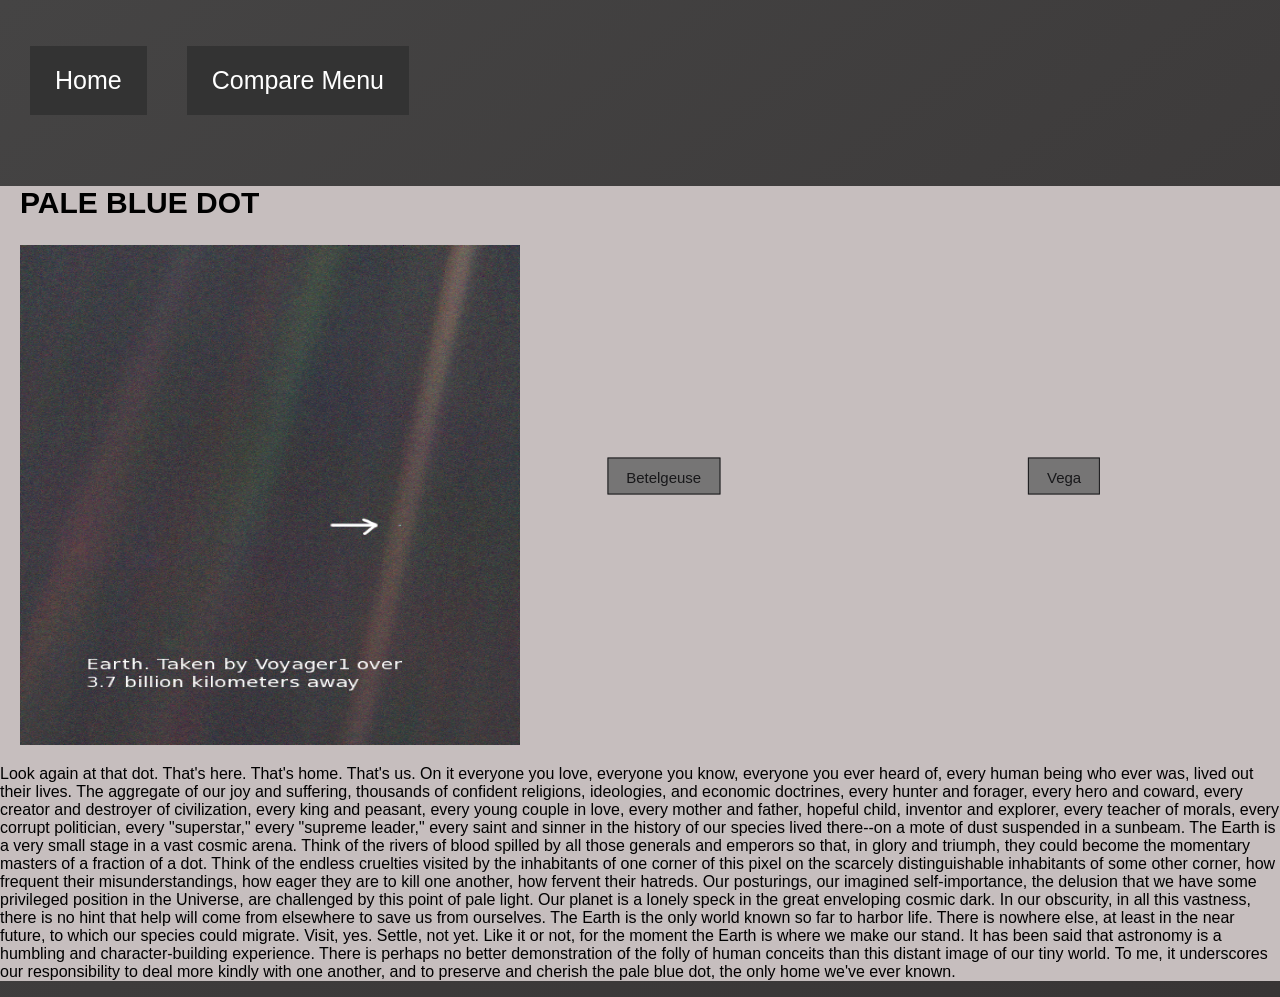
<file: index.html>
<!DOCTYPE html>
<html lang="en">
  <head>
    <meta charset="UTF-8" />
    <meta name="viewport" content="width=device-width, initial-scale=1.0" />
    <link href="style.css" rel="stylesheet" />
    <title>Universe Size Comparator Tool</title>
    <header class="main-header">
      <a href="#" class="home">Home</a>
      <ul class="dropdown">
        <li>
          <a href="#">Compare Menu</a>
          <ul>
            <li>
              <a href="planet_size_compare.html" target="_blank"
                >Planet Size Comparator</a
              >
            </li>

            <li>
              <a href="planet_mass_comparator.html" target="_blank"
                >Planet Mass Comparator</a
              >
            </li>
            <li>
              <a href="planet_volume.html" target="_blank"
                >Planet Volume Comparator</a
              >
            </li>
            <li>
              <a href="how_fast_planets.html" target="_blank"
                >How Fast You Can Go To a Planet</a
              >
            </li>
            <li>
              <a href="star_size.html" target="_blank">Star Size Comparator</a>
            </li>
            <li>
              <a href="star_mass_compare.html" target="_blank"
                >Star Mass Compare</a
              >
            </li>
            <li>
              <a href="star_volume.html" target="_blank"
                >Star Volume Comparator</a
              >
            </li>
            <li>
              <a href="how_fast_star.html" target="_blank"
                >How Fast You Can Go To a Star</a
              >
            </li>
            <li>
              <a href="galaxy_size.html" target="_blank"
                >Galaxy Size Comparator</a
              >
            </li>
            <li>
              <a href="how_fast_galaxy.html" target="_blank"
                >How Fast You Can Go To a Galaxy</a
              >
            </li>
            <li>
              <a href="black_hole_size.html" target="_blank"
                >Black Hole Size Comparator</a
              >
            </li>
            <li>
              <a href="blackhole_mass.html" target="_blank"
                >Black Hole Mass Comparator</a
              >
            </li>
            <li>
              <a href="voyager.html" target="_blank"
                >Voyager Travel Simulator</a
              >
            </li>
            <li><a href="#" target="_blank"></a></li>
          </ul>
        </li>
      </ul>
    </header>
  </head>
  <body>
    <article>
      <h1>PALE BLUE DOT</h1>
      <div class="plb">
        <img src="indir.png" alt="pale" height="500" width="500" id="pale" />

        <!-- Betelgeuse overlay -->
        <div id="betelgeuseOverlay" class="overlay">
          <a href="javascript:void(0)" class="closebtn" onclick="closeNav()"
            >&times;</a
          >
          <div class="overlay-content">
            <img
              class="betelguese"
              src="istockphoto-1198303044-612x612.jpg"
              alt="betelguese"
              height="500"
              width="500"
            />
          </div>
        </div>

        <!-- Vega overlay -->
        <div id="vegaOverlay" class="overlay">
          <a href="javascript:void(0)" class="closebtn" onclick="closeNav()"
            >&times;</a
          >
          <div class="overlay-content">
            <img
              class="vega"
              src="1_I3D-Y8yMScEImd7Ja_ofzw.jpg"
              alt="vega"
              height="500"
              width="500"
            />
          </div>
        </div>

        <!-- Betelgeuse button -->
        <button
          class="button-57"
          role="button"
          onclick="openNav('betelgeuseOverlay')"
        >
          <span class="text">Betelgeuse</span><span>The Biggest</span>
        </button>

        <!-- Vega button -->
        <button
          class="button-57"
          role="button"
          onclick="openNav('vegaOverlay')"
        >
          <span class="text">Vega</span><span>Coolest</span>
        </button>
      </div>
      <p>
        Look again at that dot. That's here. That's home. That's us. On it
        everyone you love, everyone you know, everyone you ever heard of, every
        human being who ever was, lived out their lives. The aggregate of our
        joy and suffering, thousands of confident religions, ideologies, and
        economic doctrines, every hunter and forager, every hero and coward,
        every creator and destroyer of civilization, every king and peasant,
        every young couple in love, every mother and father, hopeful child,
        inventor and explorer, every teacher of morals, every corrupt
        politician, every "superstar," every "supreme leader," every saint and
        sinner in the history of our species lived there--on a mote of dust
        suspended in a sunbeam. The Earth is a very small stage in a vast cosmic
        arena. Think of the rivers of blood spilled by all those generals and
        emperors so that, in glory and triumph, they could become the momentary
        masters of a fraction of a dot. Think of the endless cruelties visited
        by the inhabitants of one corner of this pixel on the scarcely
        distinguishable inhabitants of some other corner, how frequent their
        misunderstandings, how eager they are to kill one another, how fervent
        their hatreds. Our posturings, our imagined self-importance, the
        delusion that we have some privileged position in the Universe, are
        challenged by this point of pale light. Our planet is a lonely speck in
        the great enveloping cosmic dark. In our obscurity, in all this
        vastness, there is no hint that help will come from elsewhere to save us
        from ourselves. The Earth is the only world known so far to harbor life.
        There is nowhere else, at least in the near future, to which our species
        could migrate. Visit, yes. Settle, not yet. Like it or not, for the
        moment the Earth is where we make our stand. It has been said that
        astronomy is a humbling and character-building experience. There is
        perhaps no better demonstration of the folly of human conceits than this
        distant image of our tiny world. To me, it underscores our
        responsibility to deal more kindly with one another, and to preserve and
        cherish the pale blue dot, the only home we've ever known.
      </p>
    </article>

    <aside></aside>
    <footer></footer>

    <script src="script.js"></script>
  </body>
</html>
</file>
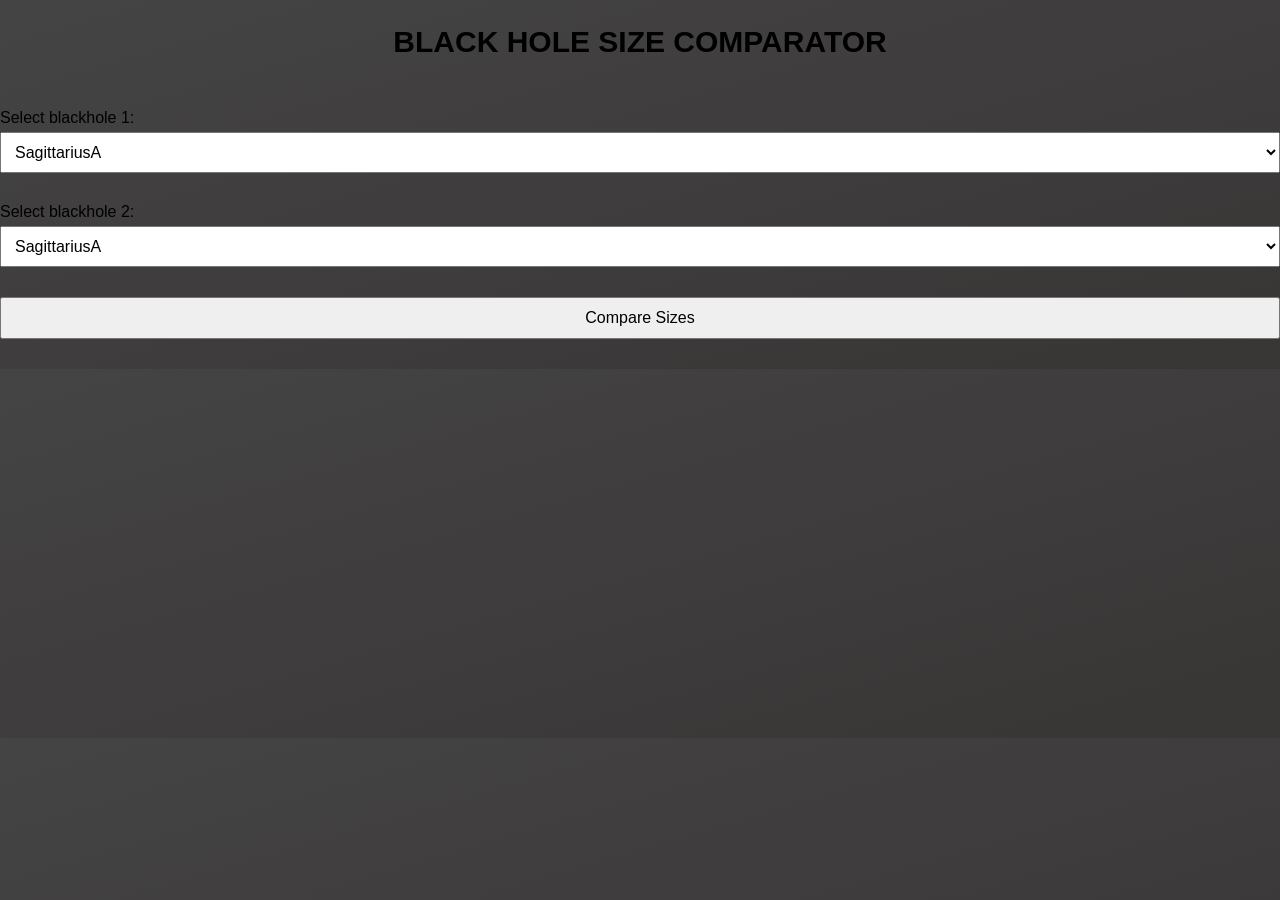
<file: black_hole_size.html>
<!DOCTYPE html>
<html lang="en">
  <head>
    <meta charset="UTF-8" />
    <meta name="viewport" content="width=device-width, initial-scale=1.0" />
    <link href="style.css" rel="stylesheet" />
    <title>Black Hole Size Comparator</title>
  </head>
  <body>
    <h2>BLACK HOLE SIZE COMPARATOR</h2>

    <div>
      <label for="blackhole1">Select blackhole 1:</label>
      <select id="blackhole1" class="btn">
        <option value="SagittariusA">SagittariusA</option>
        <option value="M87">M87</option>
        <option value="CygnusX1">CygnusX-1</option>
        <option value="Gargantua">Gargantua</option>
      </select>
    </div>
    <div>
      <label for="blackhole2">Select blackhole 2:</label>
      <select id="blackhole2" class="btn">
        <option value="SagittariusA">SagittariusA</option>
        <option value="M87">M87</option>
        <option value="CygnusX1">CygnusX-1</option>
        <option value="Gargantua">Gargantua</option>
      </select>
    </div>
    <button onclick="blackholeSize()" class="btn">Compare Sizes</button>
    <div id="result"></div>

    <script src="black_hole.js"></script>
  </body>
</html>
</file>
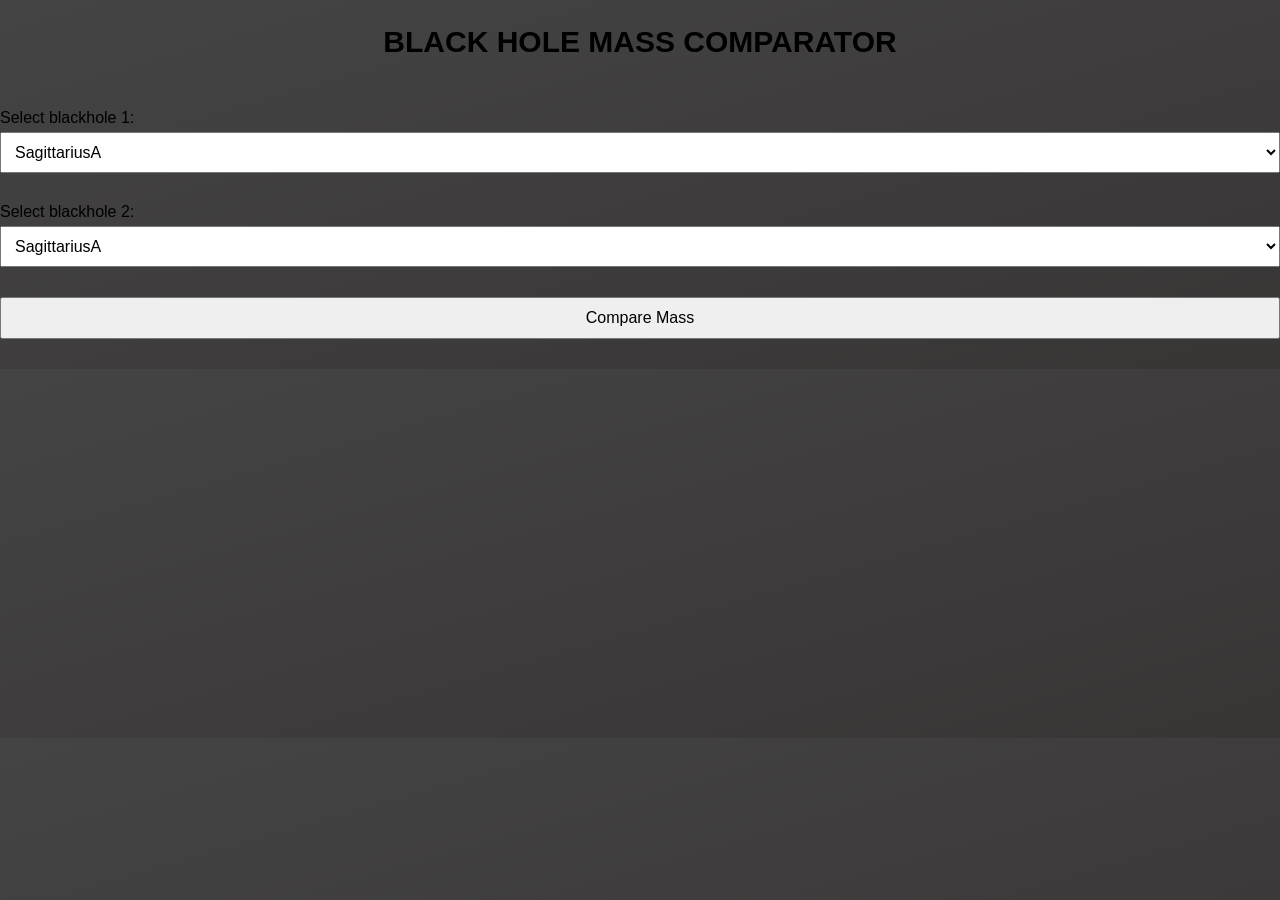
<file: blackhole_mass.html>
<!DOCTYPE html>
<html lang="en">
  <head>
    <meta charset="UTF-8" />
    <meta name="viewport" content="width=device-width, initial-scale=1.0" />
    <link href="style.css" rel="stylesheet" />
    <title>Black Hole Mass Comparator</title>
  </head>
  <body>
    <h2>BLACK HOLE MASS COMPARATOR</h2>

    <div>
      <label for="blackhole1">Select blackhole 1:</label>
      <select id="blackhole1" class="btn">
        <option value="SagittariusA">SagittariusA</option>
        <option value="M87">M87</option>
        <option value="CygnusX1">CygnusX-1</option>
        <option value="Gargantua">Gargantua</option>
      </select>
    </div>
    <div>
      <label for="blackhole2">Select blackhole 2:</label>
      <select id="blackhole2" class="btn">
        <option value="SagittariusA">SagittariusA</option>
        <option value="M87">M87</option>
        <option value="CygnusX1">CygnusX-1</option>
        <option value="Gargantua">Gargantua</option>
      </select>
    </div>
    <button onclick="blackholeMass()" class="btn">Compare Mass</button>
    <div id="result"></div>

    <script src="black_hole.js"></script>
  </body>
</html>
</file>
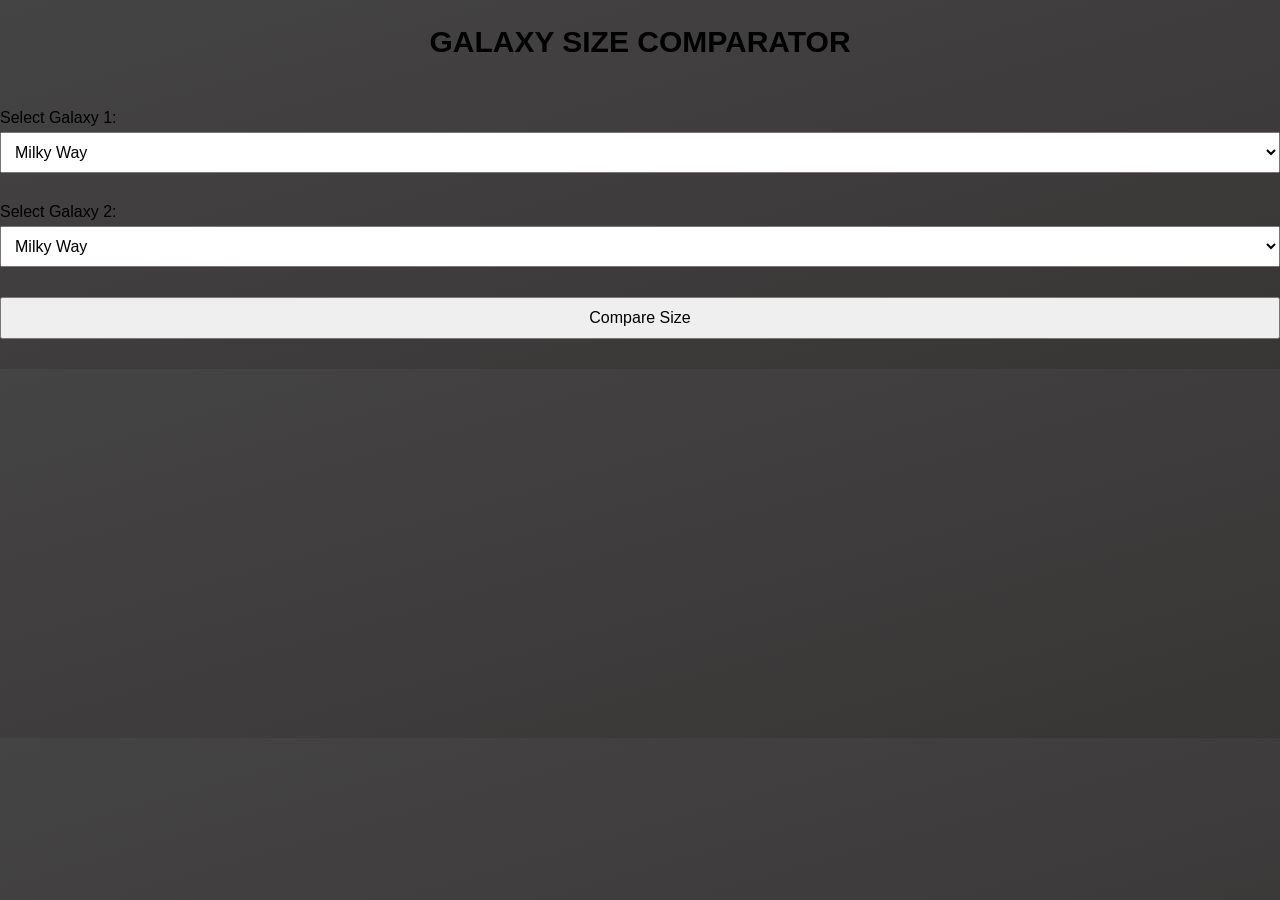
<file: galaxy_size.html>
<!DOCTYPE html>
<html lang="en">
  <head>
    <meta charset="UTF-8" />
    <meta name="viewport" content="width=device-width, initial-scale=1.0" />
    <link href="style.css" rel="stylesheet" />
    <title>Galaxy Size Comparator</title>
  </head>
  <body>
    <h2>GALAXY SIZE COMPARATOR</h2>

    <div>
      <label for="galaxy1">Select Galaxy 1:</label>
      <select id="galaxy1" class="btn">
        <option value="MilkyWay">Milky Way</option>
        <option value="Andromeda">Andromeda</option>
        <option value="LMC">LMC</option>
        <option value="M83">M83</option>
      </select>
    </div>
    <div>
      <label for="galaxy2">Select Galaxy 2:</label>
      <select id="galaxy2" class="btn">
        <option value="Milky Way">Milky Way</option>
        <option value="Andromeda">Andromeda</option>
        <option value="LMC">LMC</option>
        <option value="M83">M83</option>
      </select>
    </div>
    <button onclick="compareGalaxySize()" class="btn">Compare Size</button>
    <div id="result"></div>

    <script src="galaxy.js"></script>
  </body>
</html>
</file>
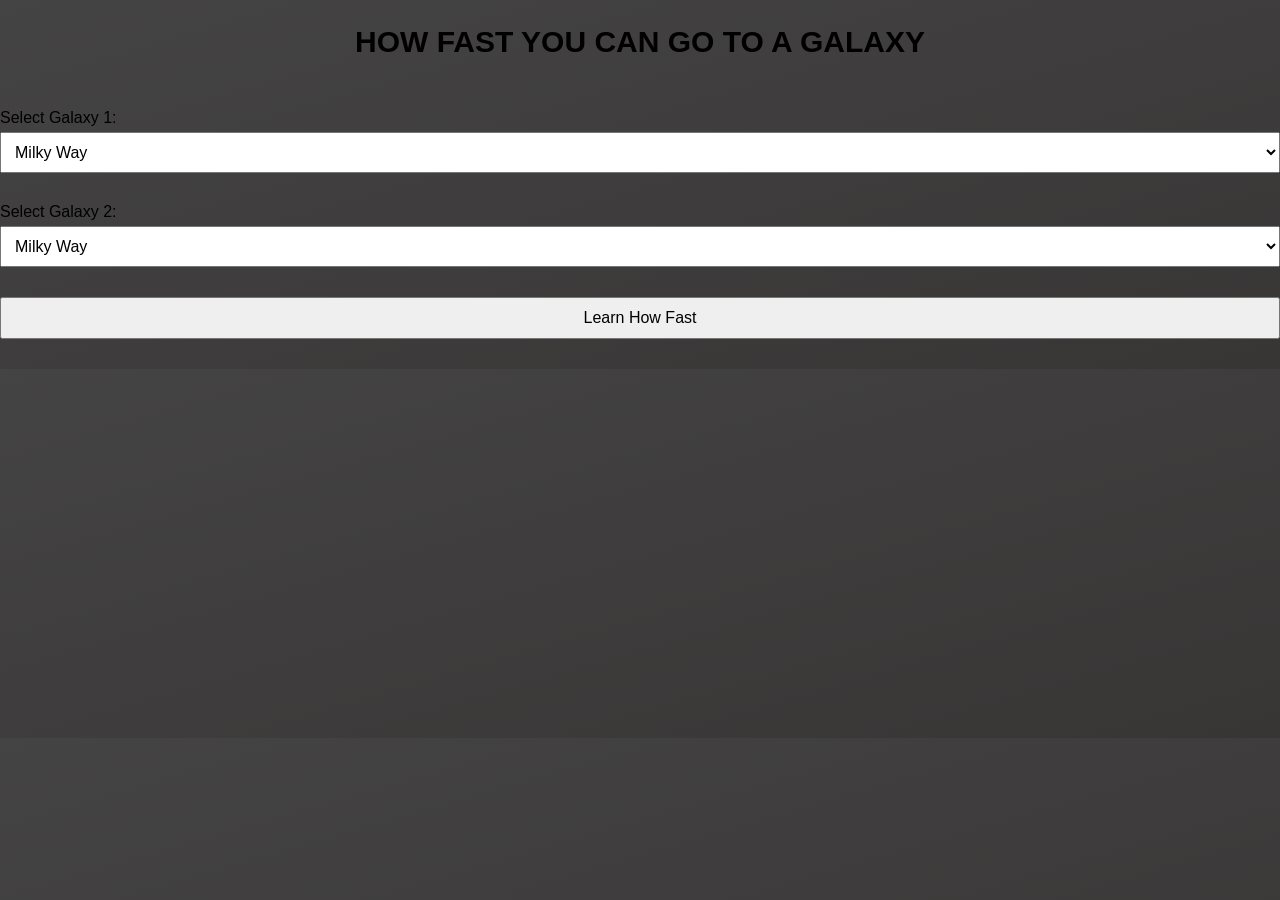
<file: how_fast_galaxy.html>
<!DOCTYPE html>
<html lang="en">
  <head>
    <meta charset="UTF-8" />
    <meta name="viewport" content="width=device-width, initial-scale=1.0" />
    <link href="style.css" rel="stylesheet" />
    <title>How Fast You Can Go To a Galaxy</title>
  </head>
  <body>
    <h2>HOW FAST YOU CAN GO TO A GALAXY</h2>

    <div>
      <label for="galaxy1">Select Galaxy 1:</label>
      <select id="galaxy1" class="btn">
        <option value="MilkyWay">Milky Way</option>
        <option value="Andromeda">Andromeda</option>
        <option value="LMC">LMC</option>
        <option value="M83">M83</option>
      </select>
    </div>
    <div>
      <label for="galaxy2">Select Galaxy 2:</label>
      <select id="galaxy2" class="btn">
        <option value="Milky Way">Milky Way</option>
        <option value="Andromeda">Andromeda</option>
        <option value="LMC">LMC</option>
        <option value="M83">M83</option>
      </select>
    </div>
    <button onclick="howFastGalaxy()" class="btn">Learn How Fast</button>
    <div id="result"></div>

    <script src="galaxy.js"></script>
  </body>
</html>
</file>
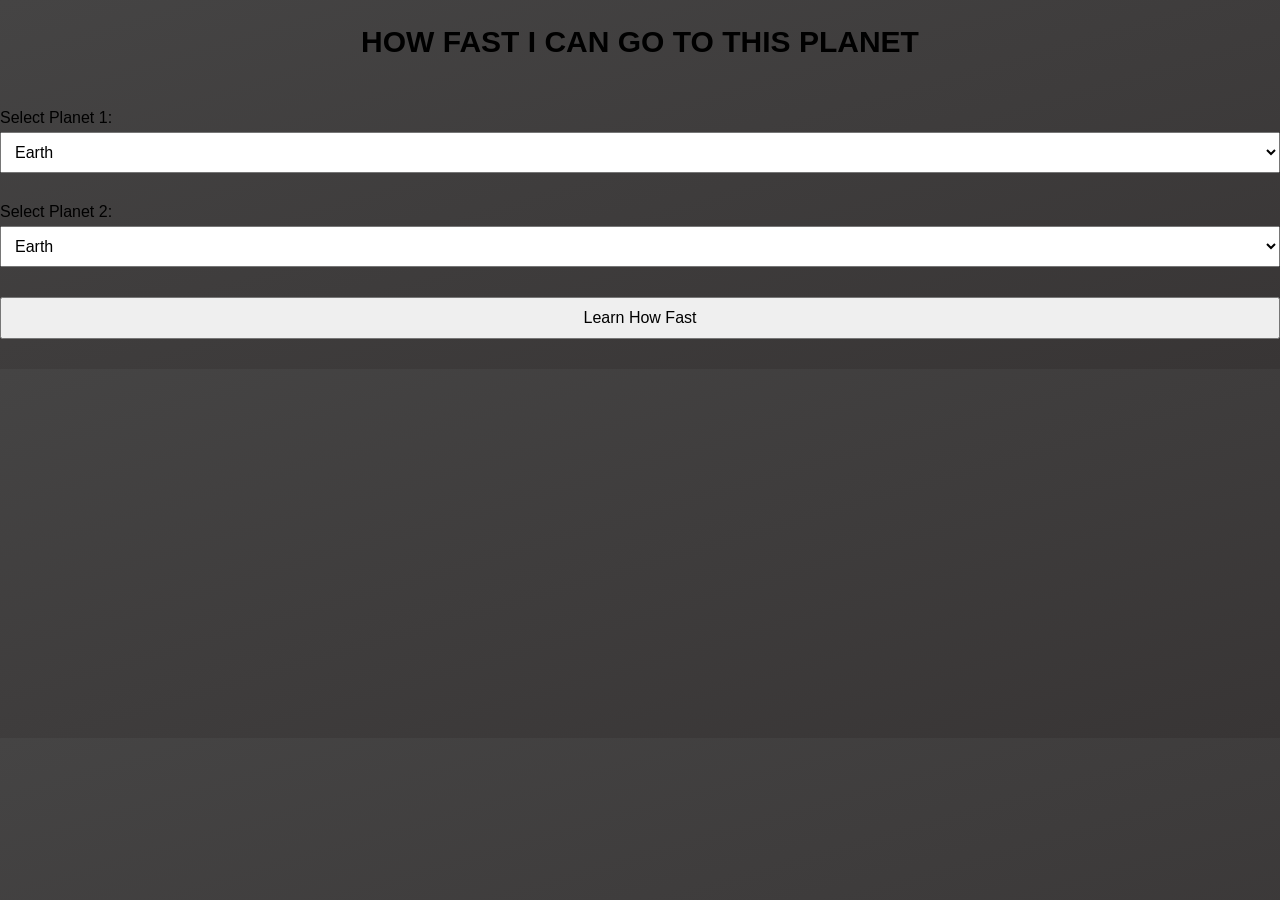
<file: how_fast_planets.html>
<!DOCTYPE html>
<html lang="en">
  <head>
    <meta charset="UTF-8" />
    <meta name="viewport" content="width=device-width, initial-scale=1.0" />
    <link href="style.css" rel="stylesheet" />
    <title>How Fast You Can Go</title>
  </head>
  <body>
    <h2>HOW FAST I CAN GO TO THIS PLANET</h2>

    <div>
      <label for="planet1">Select Planet 1:</label>
      <select id="planet1" class="btn">
        <option value="Earth">Earth</option>
      </select>
    </div>
    <div>
      <label for="planet2">Select Planet 2:</label>
      <select id="planet2" class="btn">
        <option value="Earth">Earth</option>
        <option value="Mars">Mars</option>
        <option value="Jupiter">Jupiter</option>
        <option value="Venus">Venus</option>
      </select>
    </div>
    <button onclick="howFast()" class="btn">Learn How Fast</button>
    <div id="result"></div>

    <script src="planet.js"></script>
  </body>
</html>
</file>
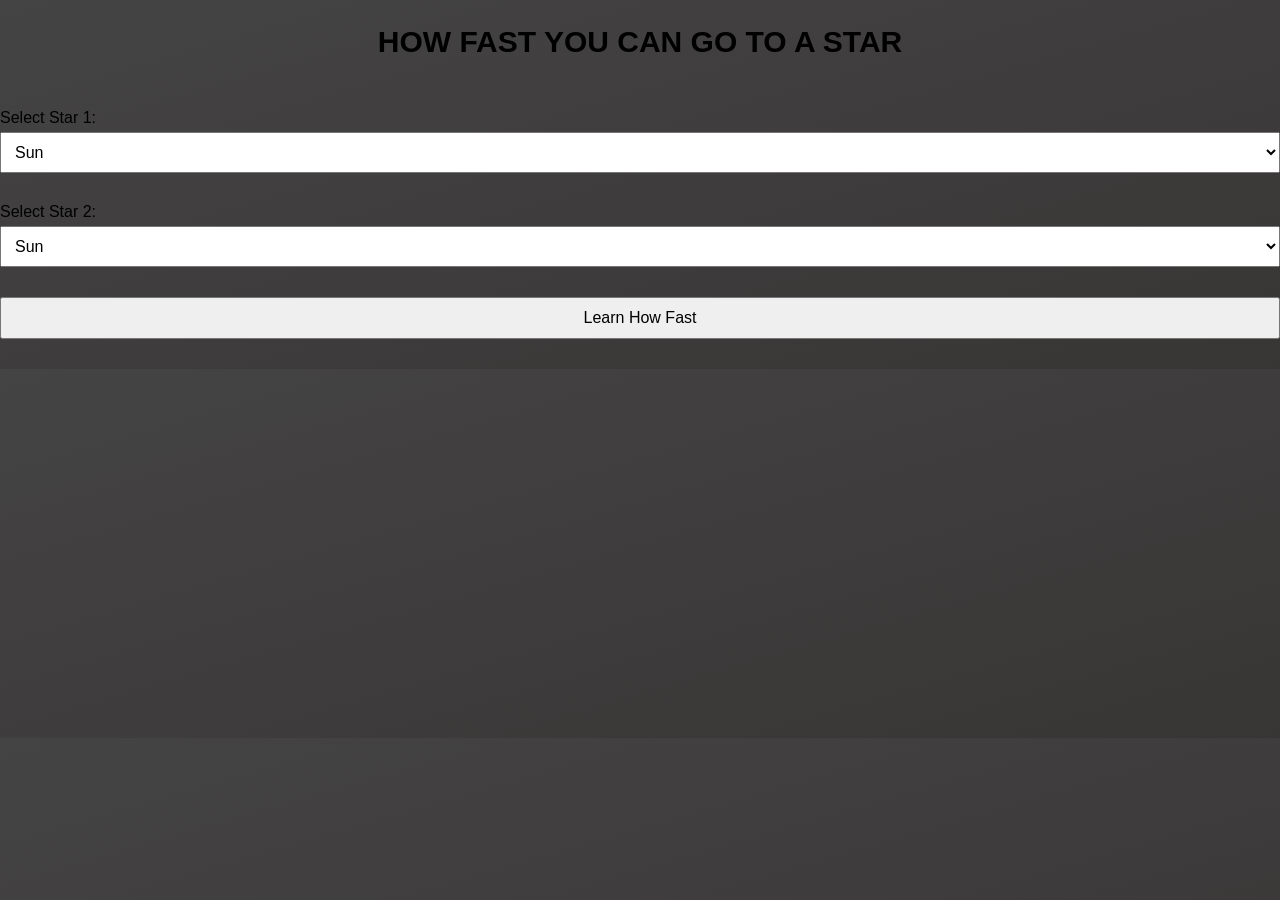
<file: how_fast_star.html>
<!DOCTYPE html>
<html lang="en">
  <head>
    <meta charset="UTF-8" />
    <meta name="viewport" content="width=device-width, initial-scale=1.0" />
    <link href="style.css" rel="stylesheet" />
    <title>How Fast You Can Go To a Star</title>
  </head>
  <body>
    <h2>HOW FAST YOU CAN GO TO A STAR</h2>

    <div>
      <label for="star1">Select Star 1:</label>
      <select id="star1" class="btn">
        <option value="Sun">Sun</option>
        <option value="Betelgeuse">Betelgeuse</option>
        <option value="Vega">Vega</option>
      </select>
    </div>
    <div>
      <label for="star2">Select Star 2:</label>
      <select id="star2" class="btn">
        <option value="Sun">Sun</option>
        <option value="Betelgeuse">Betelgeuse</option>
        <option value="Vega">Vega</option>
      </select>
    </div>
    <button onclick="howFast()" class="btn">Learn How Fast</button>
    <div id="result"></div>

    <script src="star.js"></script>
  </body>
</html>
</file>
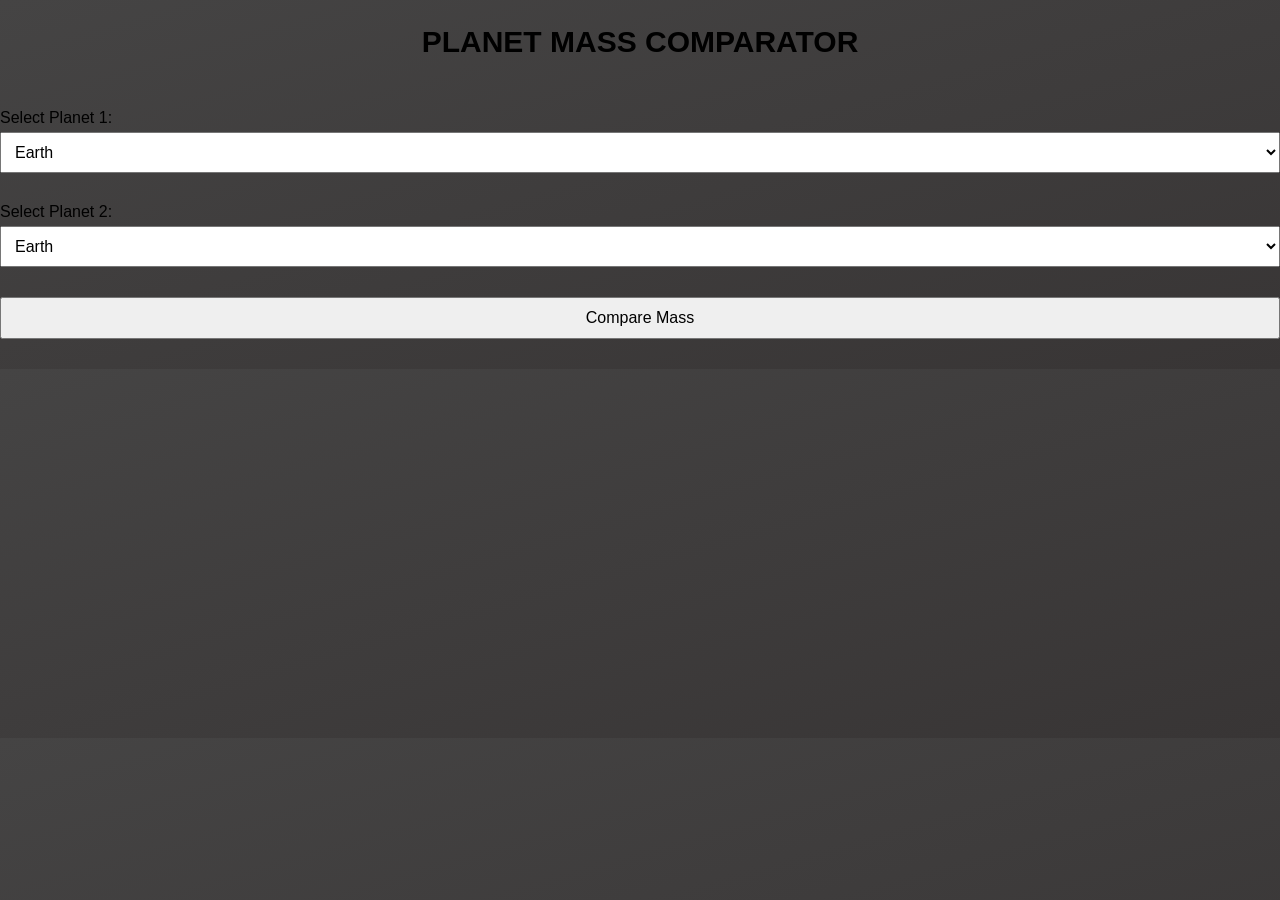
<file: planet_mass_comparator.html>
<!DOCTYPE html>
<html lang="en">
  <head>
    <meta charset="UTF-8" />
    <meta name="viewport" content="width=device-width, initial-scale=1.0" />
    <link href="style.css" rel="stylesheet" />
    <title>Planet Mass Comparator</title>
  </head>
  <body>
    <h2>PLANET MASS COMPARATOR</h2>

    <div>
      <label for="planet1">Select Planet 1:</label>
      <select id="planet1" class="btn">
        <option value="Earth">Earth</option>
        <option value="Mars">Mars</option>
        <option value="Jupiter">Jupiter</option>
        <option value="Venus">Venus</option>
      </select>
    </div>
    <div>
      <label for="planet2">Select Planet 2:</label>
      <select id="planet2" class="btn">
        <option value="Earth">Earth</option>
        <option value="Mars">Mars</option>
        <option value="Jupiter">Jupiter</option>
        <option value="Venus">Venus</option>
      </select>
    </div>
    <button onclick="compareMass()" class="btn">Compare Mass</button>
    <div id="result"></div>

    <script src="planet.js"></script>
  </body>
</html>
</file>
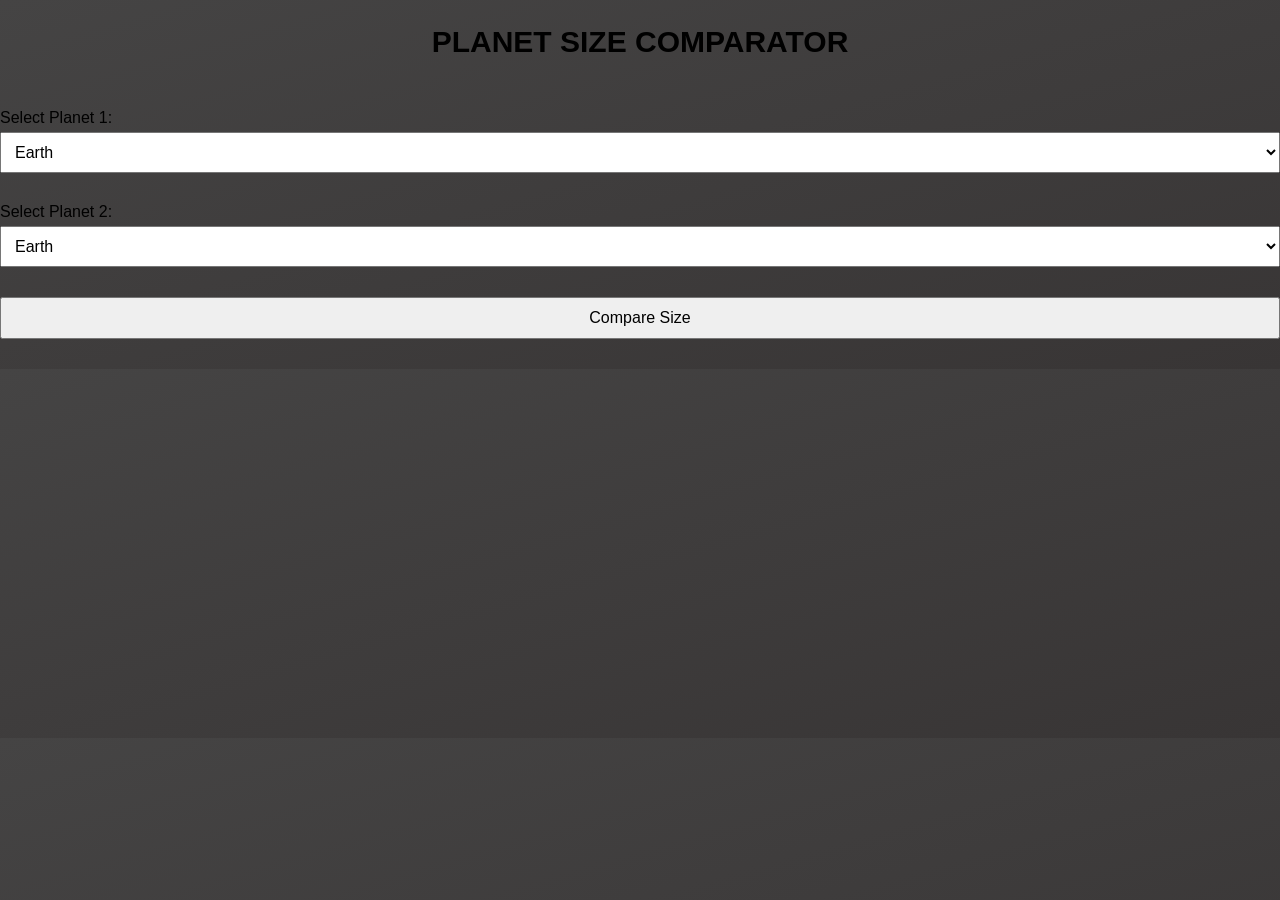
<file: planet_size_compare.html>
<!DOCTYPE html>
<html lang="en">
  <head>
    <meta charset="UTF-8" />
    <meta name="viewport" content="width=device-width, initial-scale=1.0" />
    <link href="style.css" rel="stylesheet" />
    <title>Planet Size Comparator</title>
  </head>
  <body>
    <h2>PLANET SIZE COMPARATOR</h2>

    <div>
      <label for="planet1">Select Planet 1:</label>
      <select id="planet1" class="btn">
        <option value="Earth">Earth</option>
        <option value="Mars">Mars</option>
        <option value="Jupiter">Jupiter</option>
        <option value="Venus">Venus</option>
      </select>
    </div>
    <div>
      <label for="planet2">Select Planet 2:</label>
      <select id="planet2" class="btn">
        <option value="Earth">Earth</option>
        <option value="Mars">Mars</option>
        <option value="Jupiter">Jupiter</option>
        <option value="Venus">Venus</option>
      </select>
    </div>
    <button onclick="comparePlanets()" class="btn">Compare Size</button>
    <div id="result"></div>

    <script src="planet.js"></script>
  </body>
</html>
</file>
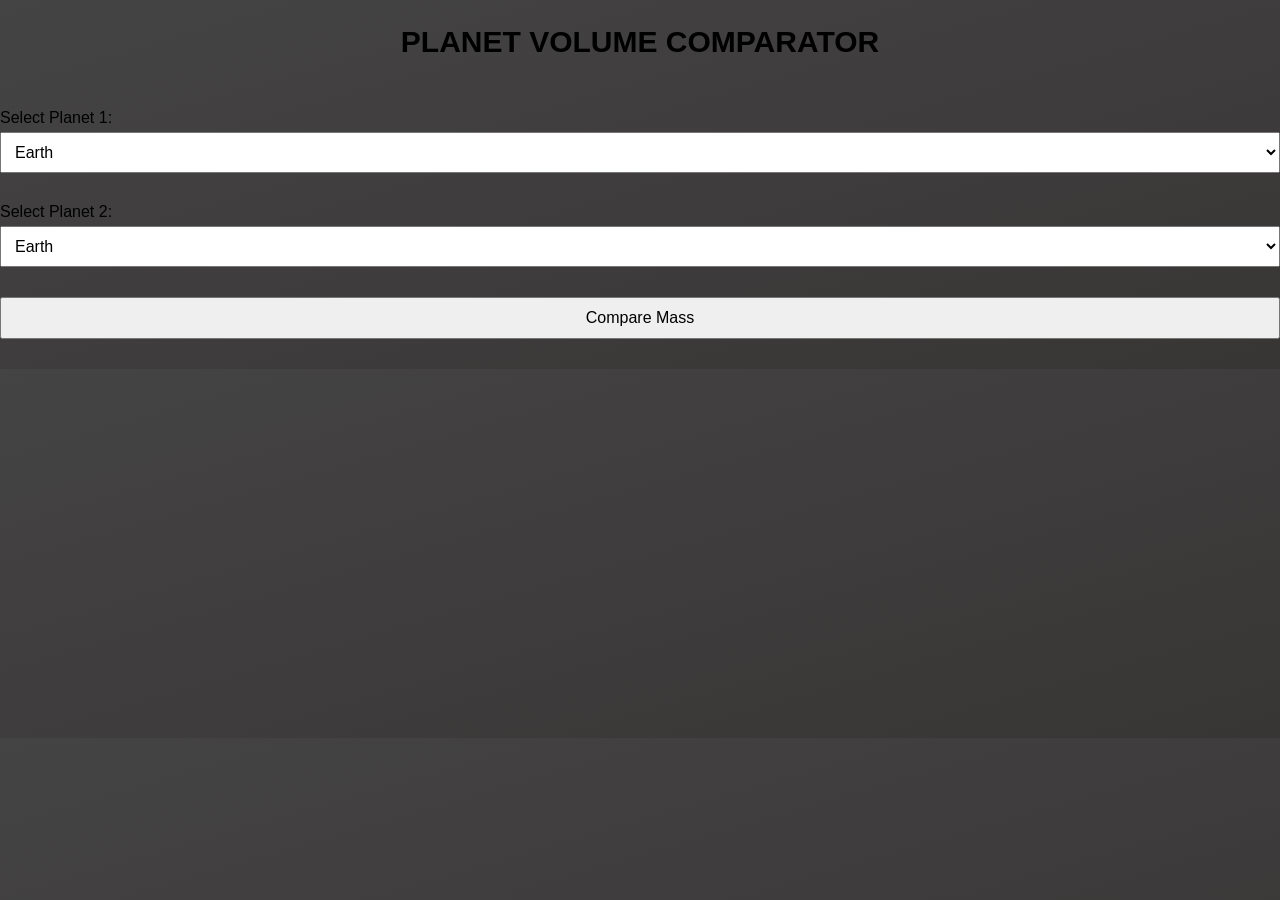
<file: planet_volume.html>
<!DOCTYPE html>
<html lang="en">
  <head>
    <meta charset="UTF-8" />
    <meta name="viewport" content="width=device-width, initial-scale=1.0" />
    <link href="style.css" rel="stylesheet" />
    <title>Planet Volume Comparator</title>
  </head>
  <body>
    <h2>PLANET VOLUME COMPARATOR</h2>

    <div>
      <label for="planet1">Select Planet 1:</label>
      <select id="planet1" class="btn">
        <option value="Earth">Earth</option>
        <option value="Mars">Mars</option>
        <option value="Jupiter">Jupiter</option>
        <option value="Venus">Venus</option>
      </select>
    </div>
    <div>
      <label for="planet2">Select Planet 2:</label>
      <select id="planet2" class="btn">
        <option value="Earth">Earth</option>
        <option value="Mars">Mars</option>
        <option value="Jupiter">Jupiter</option>
        <option value="Venus">Venus</option>
      </select>
    </div>
    <button onclick="compareVolume()" class="btn">Compare Mass</button>
    <div id="result"></div>

    <script src="planet.js"></script>
  </body>
</html>
</file>
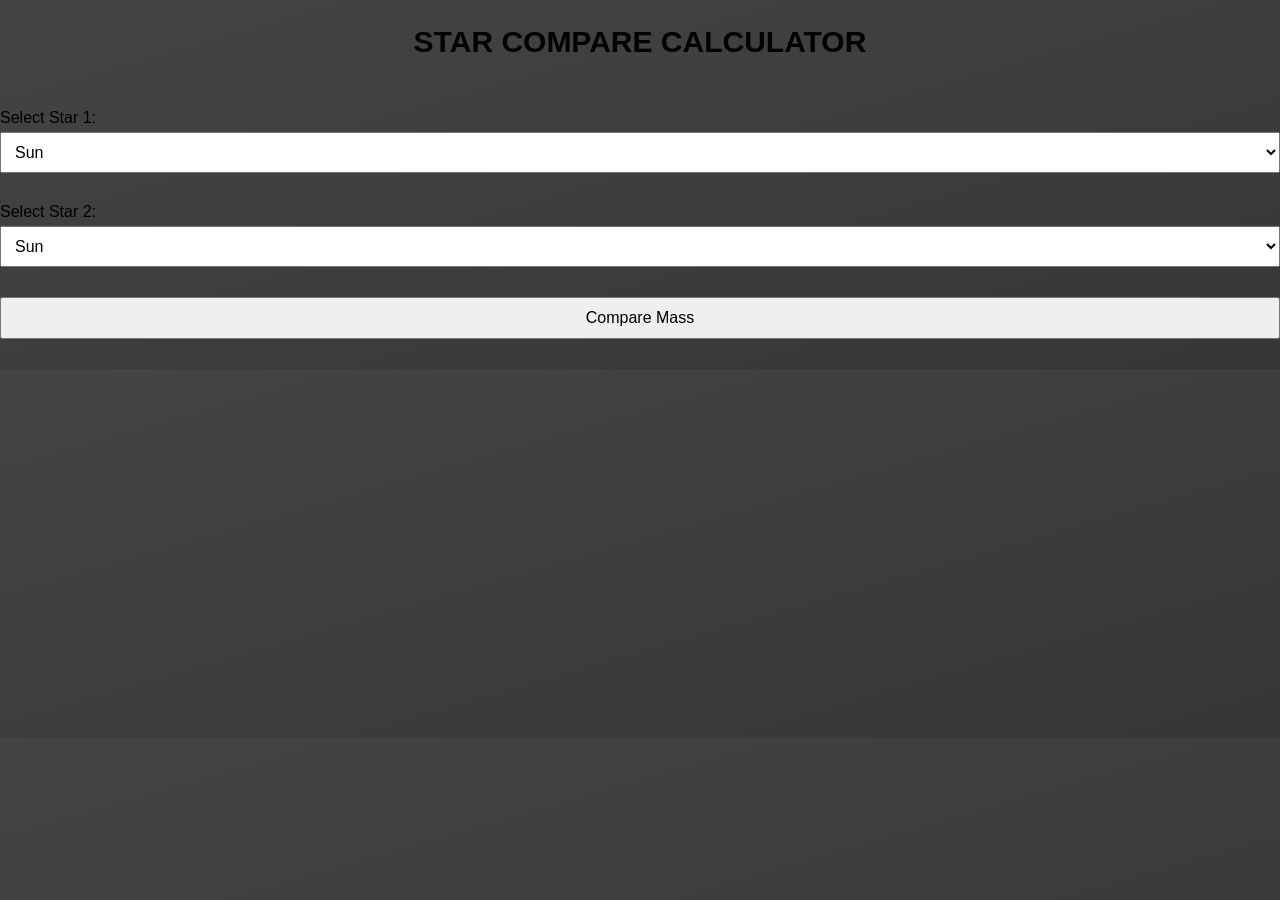
<file: star_mass_compare.html>
<!DOCTYPE html>
<html lang="en">
  <head>
    <meta charset="UTF-8" />
    <meta name="viewport" content="width=device-width, initial-scale=1.0" />
    <link href="style.css" rel="stylesheet" />
    <title>Star Mass Compare</title>
  </head>
  <body>
    <h2>STAR COMPARE CALCULATOR</h2>

    <div>
      <label for="star1">Select Star 1:</label>
      <select id="star1" class="btn">
        <option value="Sun">Sun</option>
        <option value="Betelgeuse">Betelgeuse</option>
        <option value="Vega">Vega</option>
      </select>
    </div>
    <div>
      <label for="star2">Select Star 2:</label>
      <select id="star2" class="btn">
        <option value="Sun">Sun</option>
        <option value="Betelgeuse">Betelgeuse</option>
        <option value="Vega">Vega</option>
      </select>
    </div>
    <button onclick="compareStars()" class="btn">Compare Mass</button>
    <div id="result"></div>

    <script src="star.js"></script>
  </body>
</html>
</file>
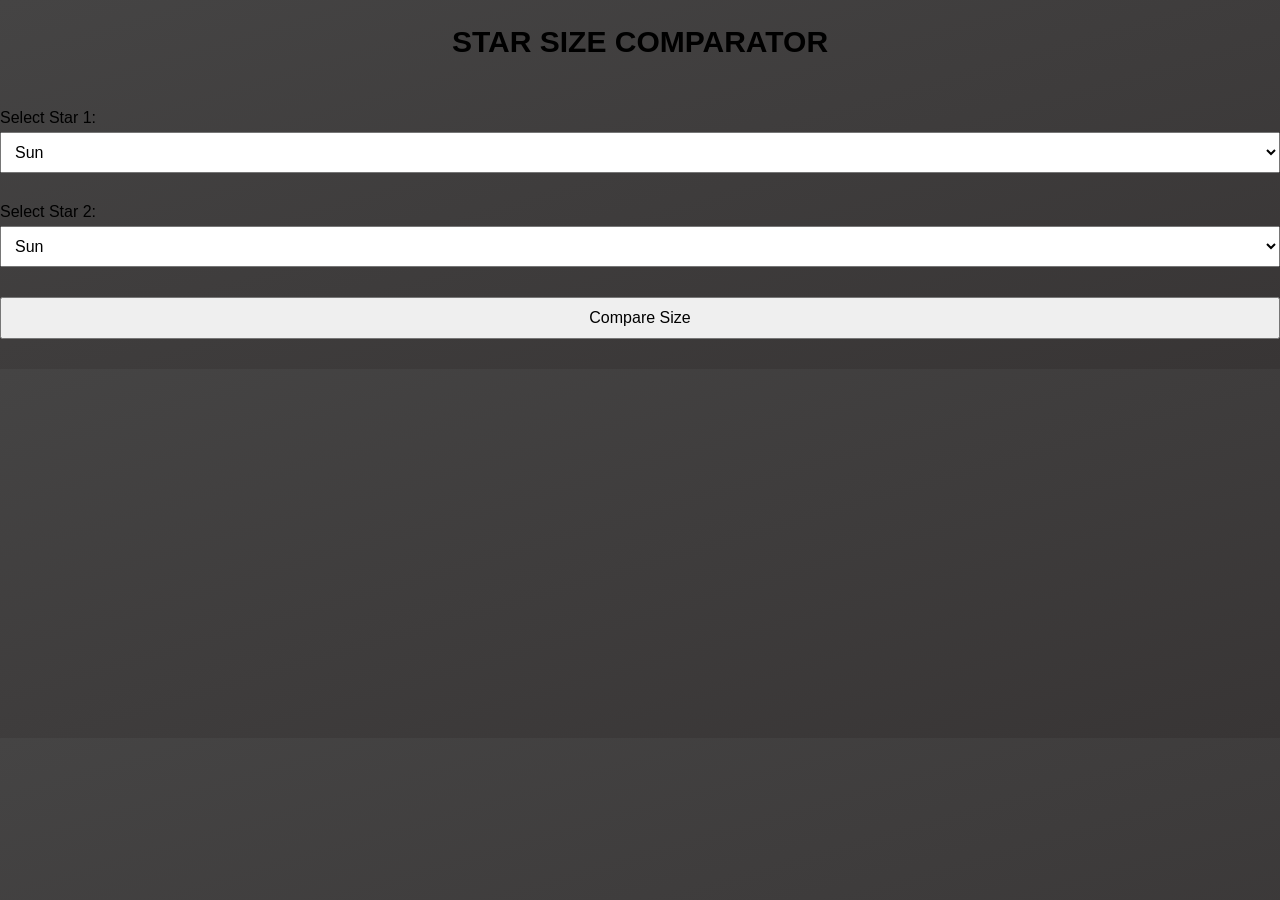
<file: star_size.html>
<!DOCTYPE html>
<html lang="en">
  <head>
    <meta charset="UTF-8" />
    <meta name="viewport" content="width=device-width, initial-scale=1.0" />
    <link href="style.css" rel="stylesheet" />
    <title>Star Size Comparator</title>
  </head>
  <body>
    <h2>STAR SIZE COMPARATOR</h2>

    <div>
      <label for="star1">Select Star 1:</label>
      <select id="star1" class="btn">
        <option value="Sun">Sun</option>
        <option value="Betelgeuse">Betelgeuse</option>
        <option value="Vega">Vega</option>
      </select>
    </div>
    <div>
      <label for="star2">Select Star 2:</label>
      <select id="star2" class="btn">
        <option value="Sun">Sun</option>
        <option value="Betelgeuse">Betelgeuse</option>
        <option value="Vega">Vega</option>
      </select>
    </div>
    <button onclick="compareStarSize()" class="btn">Compare Size</button>
    <div id="result"></div>

    <script src="star.js"></script>
  </body>
</html>
</file>
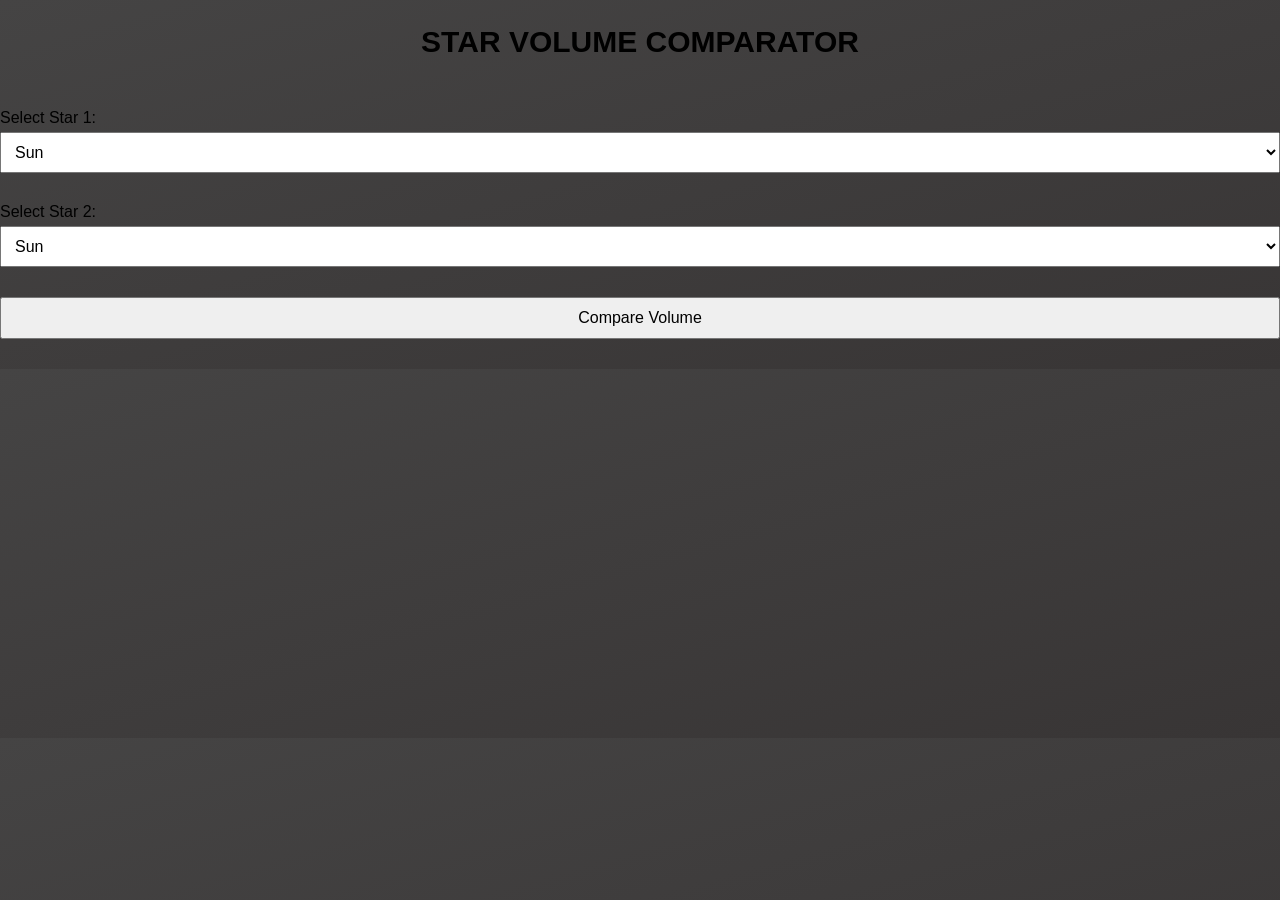
<file: star_volume.html>
<!DOCTYPE html>
<html lang="en">
  <head>
    <meta charset="UTF-8" />
    <meta name="viewport" content="width=device-width, initial-scale=1.0" />
    <link href="style.css" rel="stylesheet" />
    <title>Star Volume Comparator</title>
  </head>
  <body>
    <h2>STAR VOLUME COMPARATOR</h2>

    <div>
      <label for="star1">Select Star 1:</label>
      <select id="star1" class="btn">
        <option value="Sun">Sun</option>
        <option value="Betelgeuse">Betelgeuse</option>
        <option value="Vega">Vega</option>
      </select>
    </div>
    <div>
      <label for="star2">Select Star 2:</label>
      <select id="star2" class="btn">
        <option value="Sun">Sun</option>
        <option value="Betelgeuse">Betelgeuse</option>
        <option value="Vega">Vega</option>
      </select>
    </div>
    <button onclick="compareStarVolume()" class="btn">Compare Volume</button>
    <div id="result"></div>

    <script src="star.js"></script>
  </body>
</html>
</file>
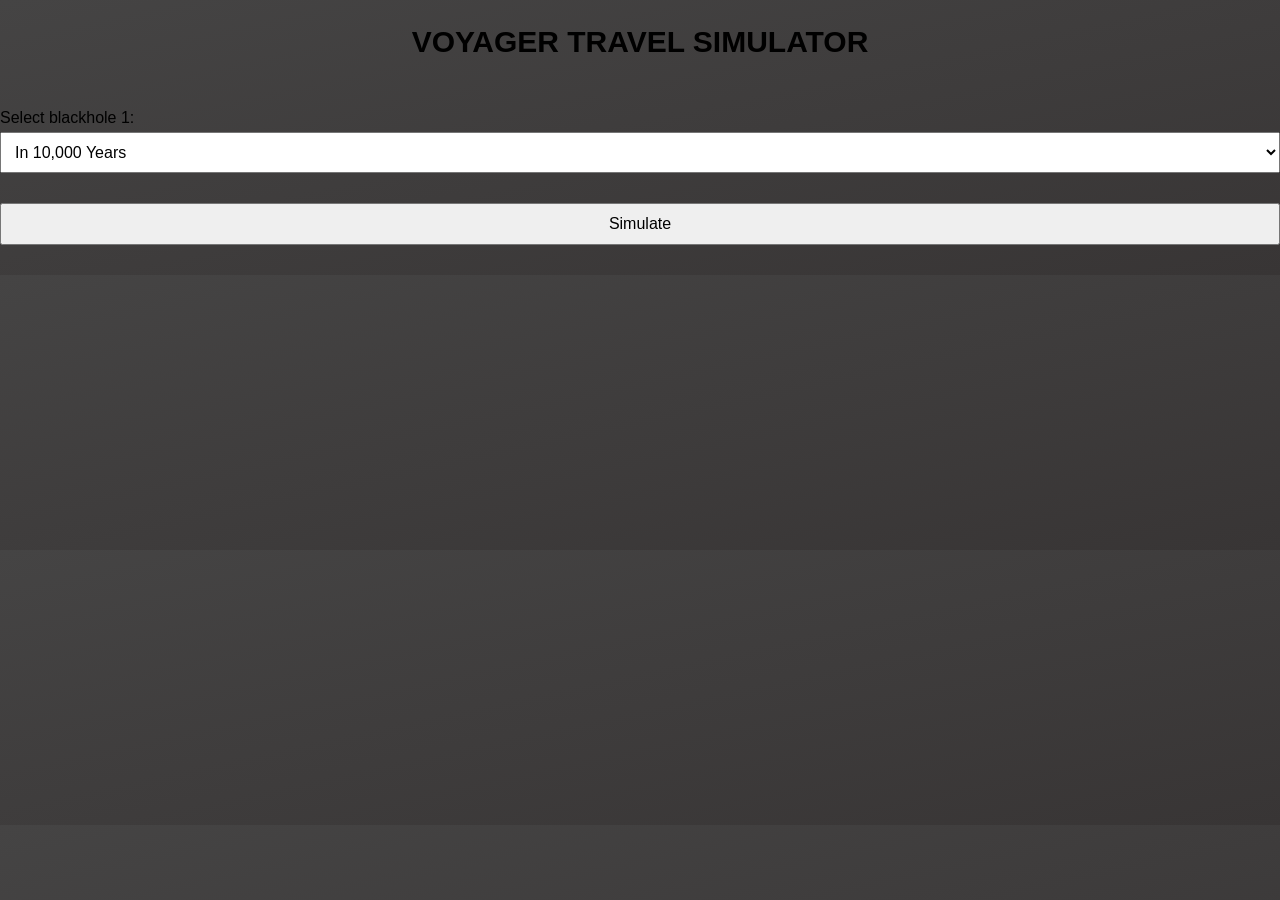
<file: voyager.html>
<!DOCTYPE html>
<html lang="en">
  <head>
    <meta charset="UTF-8" />
    <meta name="viewport" content="width=device-width, initial-scale=1.0" />
    <link href="style.css" rel="stylesheet" />
    <title>Voyager Travel Simulator</title>
  </head>
  <body>
    <h2>VOYAGER TRAVEL SIMULATOR</h2>

    <div>
      <label for="timeFrame">Select blackhole 1:</label>
      <select id="timeFrame" class="btn">
        <option value="10,000 Years">In 10,000 Years</option>
        <option value="100,000 Years">In 100,000 Years</option>
        <option value="1 Million Years">In 1 Million Years</option>
        <option value="10 Million Years">In 10 Million Years</option>
      </select>
    </div>
    <button onclick="travelTime()" class="btn">Simulate</button>
    <div id="result"></div>

    <script src="voyager.js"></script>
  </body>
</html>
</file>
<file: style.css>
.main-header {
  display: flex;
  align-items: center;
  /* justify-content: space-between; */
  padding: 30px 30px;
}

.home {
  font-size: 16px;
  padding: 20px 25px;
  width: 100%
  border: 2px solid #e2e2e2;
}

.dropdown a {
  text-decoration: none;
  font-size: 16px;
  display: block;
}

.dropdown > li {
  position: relative;
  display: inline-block;
}

.dropdown > li > a {
  color: #fff;
  background: #333;
  padding: 20px 25px;
}

.dropdown > li ul {
  position: absolute;
  display: none;
  top: 100%;
  left: 0;
  width: 250px;
  border: 2px solid #e2e2e2;
  background-color: #333;
}

.dropdown > li ul li a {
  color: #fff;
  padding: 10px 15px;
  border-bottom: 1px solid #e2e2e2;
}

.dropdown > li ul li:hover a {
  background-color: rgba(0, 0, 0, 0.05);
}

.dropdown > li:hover ul {
  display: block;
}

body {
  background-image: linear-gradient(to top left, #383535 0%, #454444 100%);
  font-family: sans-serif;
  margin: 0 auto;
}

.container {
  position: relative;
  text-align: center;
  color: white;
  font-family: "Segoe UI", Tahoma, Geneva, Verdana, sans-serif;
}

.top-left {
  position: absolute;
  top: 8px;
  left: 16px;
}
.top-right {
  position: absolute;
  top: 8px;
  right: 16px;
}

.bottom-left {
  position: absolute;
  bottom: 8px;
  left: 16px;
}

.bottom-right {
  position: absolute;
  bottom: 8px;
  right: 16px;
}

.plb {
  display: flex;
  /* justify-content: center; */
}

a {
  color: aliceblue;
}

a:hover {
  text-decoration: wavy;
}

a:link {
  text-decoration: none;
  color: #fff;
  font-size: 25px;
  border: #333;
  background-color: #333;
}

article {
  background-color: #c6bebe;
  margin: 0 auto;
}

#pale {
  margin-left: 20px;
}

h1 {
  font-size: 30px;
  margin-left: 20px;
}

h2 {
  font-size: 30px;
  text-align: center;
  font-family: sans-serif;
  margin-bottom: 50px;
}

div {
  margin-bottom: 20px;
}

label {
  display: block;
  margin-bottom: 5px;
}

select,
button {
  padding: 10px;
  font-size: 16px;
  margin-bottom: 10px;
}

button {
  cursor: pointer;
}

#result {
  text-align: left;
  margin-top: 20px;
  font-size: 20px;
}

.btn {
  width: 100%;
}

.button-57 {
  position: relative;
  overflow: hidden;
  border: 1px solid #18181a;
  color: #18181a;
  display: inline-block;
  font-size: 15px;
  line-height: 15px;
  padding: 18px 18px 17px;
  text-decoration: none;
  cursor: pointer;
  background: #767575;
  user-select: none;
  -webkit-user-select: none;
  touch-action: manipulation;
  display: flex;
  /* flex-direction: column; */
  margin-left: 20px;
  box-sizing: border-box;
  height: 15px;
  top: 50%;
  transform: translateY(-50%) translateX(-50%);
  margin: auto;
  border-style: groove;
  align-items: center;
}

.button-57 span:first-child {
  /*burda ilk yazılan spanı değiştirmek için first childi kullandık*/
  position: relative;
  transition: color 600ms cubic-bezier(0.48, 0, 0.12, 1);
  z-index: 10;
  line-height: 15px;
}

.button-57 span:last-child {
  color: white;
  display: block;
  position: absolute;
  bottom: 0;
  transition: all 500ms cubic-bezier(0.48, 0, 0.12, 1);
  z-index: 100;
  opacity: 0;
  top: 50%; /* bir sonraki görselin (button şeklinin) ortasında çıkmasını istedik */
  left: 50%;
  transform: translateY(225%) translateX(-50%);
  height: 15px;
  line-height: 15px;
}

.button-57:after {
  content: "";
  position: absolute;
  bottom: -50%;
  left: 0;
  width: 100%;
  height: 100%;
  background-color: black;
  transform-origin: bottom center;
  transition: transform 600ms cubic-bezier(0.48, 0, 0.12, 1);
  transform: skewY(9.3deg) scaleY(0);
  z-index: 50;
}

.button-57:hover:after {
  transform-origin: bottom center;
  transform: skewY(9.3deg) scaleY(2);
}

.button-57:hover span:last-child {
  transform: translateX(-50%) translateY(-100%);
  opacity: 1;
  transition: all 900ms cubic-bezier(0.48, 0, 0.12, 1);
}

.overlay {
  height: 100%;
  width: 0;
  position: fixed;
  z-index: 1;
  left: 0;
  top: 0;
  background-color: rgba(0, 0, 0, 0.9);
  overflow-x: hidden;
  transition: 0.5s;
}

.overlay-content {
  position: absolute;
  top: 25%;
  width: 100%;
  text-align: center;
  margin-top: 30px;
}

.overlay a {
  padding: 8px;
  text-decoration: none;
  font-size: 36px;
  color: #818181;
  display: block;
  transition: 0.3s;
}

.overlay .closebtn {
  position: absolute;
  top: 20px;
  right: 45px;
  font-size: 60px;
}

.betelgeuse,
.vega {
  display: none;
}

.overlay-content .vega {
  /* position: absolute; */
  width: auto;
  text-align: center;
  display: flex;
  /* margin-top: 30px; */
  margin-left: 300px;
  margin-bottom: 100px;
}

@media screen and (max-height: 450px) {
  .overlay a {
    font-size: 20px;
  }
  .overlay .closebtn {
    font-size: 40px;
    top: 15px;
    right: 35px;
  }
}
</file>
